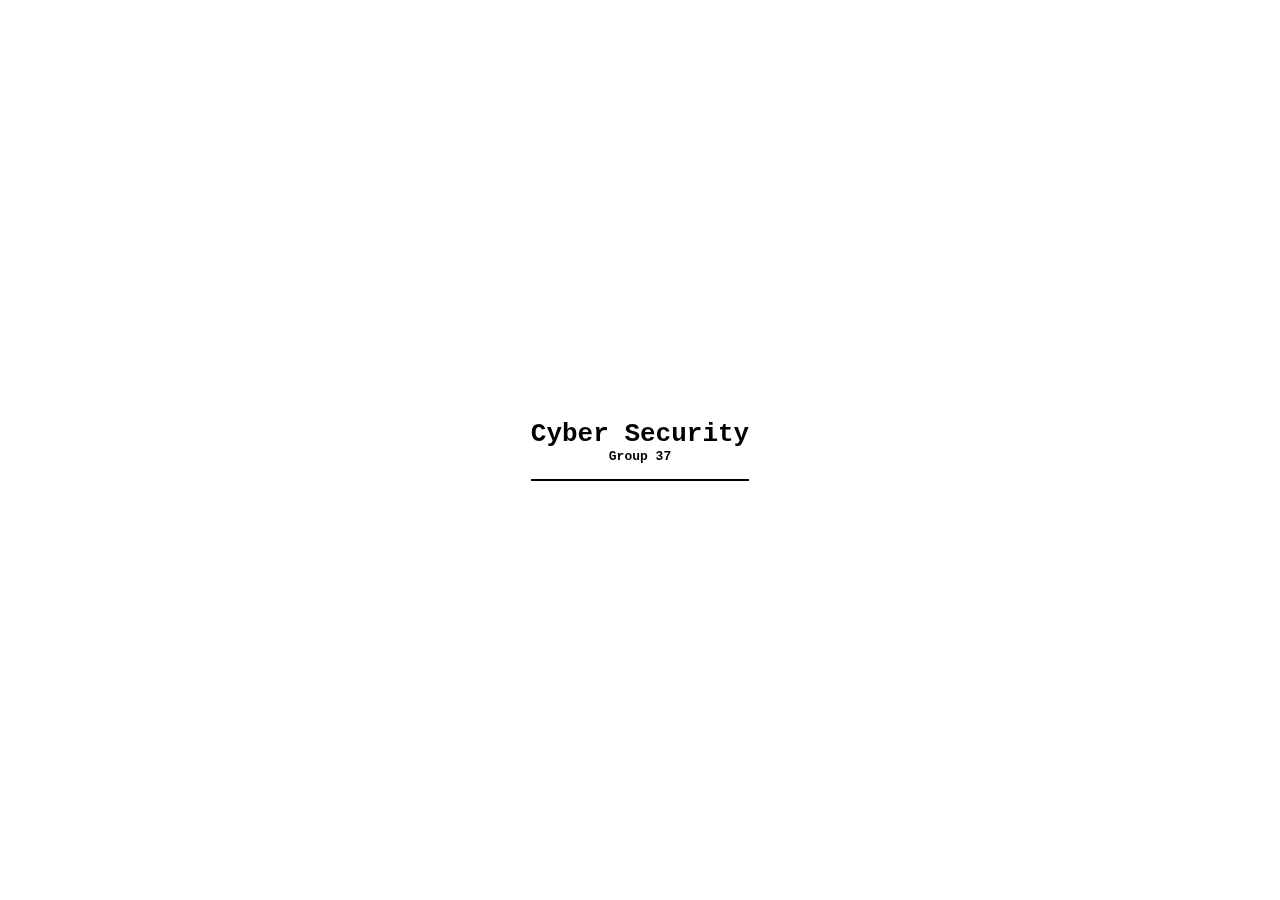
<file: index.html>
<!DOCTYPE html>
<html>
	<head>
		<link rel="stylesheet" type="text/css" href="styles/main.css">
		<script async type="text/javascript" src="scripts/script.js"></script>
		<title>Cyber Security</title>
	</head>
	<body class="light">
		<div id="help">
			<div id="background"></div>
			<div id="page-navigation" class="help-navigation-window">
				<p class="help-content">
					🡠 to navigate to the previous page
				</p>
				<p class="help-content">
					🡢 to navigate to the next page
				</p>
			</div>
			<div id="target-navigation" class="help-navigation-window">
				<p class="help-content">
					🡡 to navigate to the previous target of Cyber Attack
				</p>
				<p class="help-content">
					🡣 to navigate to the next target of Cyber Attack
				</p>
			</div>
			<div id="career-navigation" class="help-navigation-window">
				<p class="help-content">
					. to navigate to the previous career
				</p>
				<p class="help-content">
					 , to navigate to the next career
				</p>
			</div>
			<div id="mode-navigation" class="help-navigation-window">
				<p class="help-content">
					; to change the mode (light / dark)
				</p>
			</div>
			<div id="navigation-end" class="help-navigation-window">
				<p class="help-content">
					Press <b>H</b> to close this page
				</p>
			</div>
		</div>
		<div id="view">
			<header id="title" class="light-border-bottom">
				<h1>Cyber Security</h1>
				<h4 id="group">Group 37</h4>
				<pre id="ctn" class="oxuglwr">enter to continue...</pre>
			</header>
			<aside id="h">
				<p>'H' for HELP</p>
			</aside>
			<section id="expl">
				<div>
					<h1 id="expl-title" class="oxuglwr">
						What is <b>Cyber Security</b>?
					</h1>
				</div>
				<p class="oxuglwr">
					<b>Computer security</b>, <b>cybersecurity (cyber security)</b>, or <b>information technology security (IT security)</b> is the protection of computer systems and networks from information disclosure, theft of, or damage to their hardware, software, or electronic data, as well as from the disruption or misdirection of the services they provide.
				</p>
			</section>
			<section id="victim">
				<div id="victim-ttl">
					<h1 id="victim-title" class="oxuglwr">Victims of Cyber Attacks</h1>
				</div>
				<div id="victim-items">
					<div id="vfs">
						<h3 class="oxuglwr">Financial Systems</h3>
						<p class="oxuglwr">The computer systems of financial regulators and financial institutions like the U.S. Securities and Exchange Commission, SWIFT, investment banks, and commercial banks are prominent hacking targets for cybercriminals interested in manipulating markets and making illicit gains. Websites and apps that accept or store credit card numbers, brokerage accounts, and bank account information are also prominent hacking targets, because of the potential for immediate financial gain from transferring money, making purchases, or selling the information on the black market.</p>
						<img alt="bank" src="assets/bank.png" class="imgb">
						<img alt="bank" src="assets/bankw.png" class="imgw">
					</div>
					<div id="va">
						<h3 class="oxuglwr">Aviation</h3>
						<p class="oxuglwr">The aviation industry is very reliant on a series of complex systems which could be attacked. A simple power outage at one airport can cause repercussions worldwide, much of the system relies on radio transmissions which could be disrupted, and controlling aircraft over oceans is especially dangerous because radar surveillance only extends 175 to 225 miles offshore. There is also potential for attack from within an aircraft.</p>
						<img alt="aviation" src="assets/aviation.png" class="imgb">
						<img alt="aviation" src="assets/aviationw.png" class="imgw">
					</div>
					<div id="vg">
						<h3 class="oxuglwr">Government</h3>
						<p class="oxuglwr">Government and military computer systems are commonly attacked by activists and foreign powers. Local and regional government infrastructure such as traffic light controls, police and intelligence agency communications, personel records, student records, and financial systems are also potential targets as they are now all largely computerized. Passports and government ID cards that control access to facilities which use RFID can be vulnerable to cloning.</p>
						<img alt="govt" src="assets/govt.png" class="imgb">
						<img alt="govt" src="assets/govtw.png" class="imgw">
					</div>
				</div>
			</section>
			<section id="careers">
				<div id="careers-ttl">
					<h1 id="careers-title" class="oxuglwr">Careers</h1>
				</div>
				<div id="security-analyst" class="careers-item">
					<div class="aofmeyz base">
						<div class="aofmeyz first" id="sa-first">
							<h3 class="oxuglwr career-heading">Security Analyst</h3>
							<p class="oxuglwr career-content">Analyzes and assesses damage to the data/infrastructure as a result of security incidents, examines available recovery tools and processes, and recommends solutions. Tests for compliance with security policies and procedures. May assist in the creation, implementation, or management of security solutions.</p>
						</div>
						<div class="aofmeyz second" id="sa-second">
							<h4 class="oxuglwr career-heading">Annual Wage</h4>
							<p class="oxuglwr career-wage">
								<a href="">
									$88,289
								</a>
							</p>
						</div>
						<div class="aofmeyz third" id="sa-third">
							<h4 class="oxuglwr career-heading">Job Outlook</h4>
							<p class="oxuglwr career-content">Employment of information security analysts is projected to grow 33 percent from 2020 to 2030, much faster than the average for all occupations.</p>
						</div>
						<div class="aofmeyz fourth" id="sa-fourth">
							<h4 class="oxuglwr career-heading">Prerequisites</h4>
							<ul>
								<li class="career-list-item">
									<h5 class="oxuglwr career-preq-heading">Education</h5>
									<p class="oxuglwr career-preq-content">Information security analysts typically need a bachelor’s degree in computer and information technology or a related field, such as engineering or math. However, some workers enter the occupation with a high school diploma and relevant industry training and certifications.</p>
								</li>
								<li class="career-list-item">
									<h5 class="oxuglwr career-preq-heading">Certifications</h5>
									<ul>
										<li>
											<a class="career-cert-item" href="https://www.isc2.org/cissp/default.aspx">
												CISSP
											</a>
										</li>
									</ul>
								</li>
								<li class="career-list-item">
									<h5 class="oxuglwr career-preq-heading">Important Qualities</h5>
									<ul>
										<li>
											<p class="oxuglwr"><b>Analytical Skills</b>: Information security analysts study computer systems and networks and assess risks to determine improvements for security policies and protocols.</p>
										</li>
										<li>
											<p class="oxuglwr"><b>Communication Skills</b>: Information security analysts must be able to explain information security needs and potential threats to technical and nontechnical audiences within their organizations.</p>
										</li>
										<li>
											<p class="oxuglwr"><b>Creative Skills</b>: Information security analysts must anticipate information security risks and implement new ways to protect their organizations’ computer systems and networks.</p>
										</li>
										<li>
											<p class="oxuglwr"><b>Problem-solving Skills</b>Information security analysts must respond to security alerts and uncover and fix flaws in computer systems and networks.</p>
										</li>
									</ul>
								</li>
							</ul>
						</div>
					</div>
					<img alt="analyst" src="assets/math.png" class="imgb">
					<img alt="analyst" src="assets/mathw.png" class="imgw">
				</div>
				<div id="security-auditor" class="careers-item">
					<div class="aofmeyz base">
						<div class="aofmeyz first" id="sau-first">
							<h3 class="oxuglwr career-heading">Security Auditor</h3>
							<p class="oxuglwr career-content">Create and execute audits based on organizational policies and governmental regulations. To inspect and assess security controls and practices, security auditors work closely with IT professionals, managers, and executives. Security auditors develop tests of IT systems to identify risks and inadequacies. Security auditors evaluate firewalls, encryption protocols, and related security measures, which requires expertise in computer security techniques and methods.</p>
						</div>
						<div class="aofmeyz second" id="sau-second">
							<h4 class="oxuglwr career-heading">Annual Wage</h4>
							<p class="oxuglwr career-wage"><a href="https://www.payscale.com/research/US/Job=Information_Technology_(IT)_Auditor/Salary">$80,000</a></p>
						</div>
						<div class="aofmeyz third" id="sau-third">
							<h4 class="oxuglwr career-heading">Job Outlook</h4>
							<p class="oxuglwr career-content">Estimated 12% growth in employment from 2018-2028.</p>
						</div>
						<div class="aofmeyz fourth" id="sau-fourth">
							<h4 class="oxuglwr career-heading">Prerequisites</h4>
							<ul>
								<li class="career-list-item">
									<h5 class="career-preq-heading">Education</h5>
									<p class="career-preq-content">
										Security auditors possess undergraduate degrees in computer science, information technology, or a related field. Associate degrees may suffice, but most employers prefer bachelor's degrees. Through classes in computer software and hardware, programming, and cybersecurity issues, aspiring security auditors establish a solid foundation for their goal.
									</p>
								</li>
								<li class="career-list-item">
									<h5 class="career-preq-heading">Certificatons</h5>
									<ul>
										<li>
											<a class="career-cert-item" href="https://www.isaca.org/credentialing/cisa">
												CISA
											</a>
										</li>
									</ul>
								</li>
								<li class="career-list-item">
									<h5 class="career-preq-heading">Important Qualities</h5>
									<ul>
										<li>
											<p class="oxuglwr">
												<b>Strong Analytical and Critical-thinking Skills</b>
											</p>
										</li>
										<li>
											<p class="oxuglwr career-imp-skill">
												<b>Grasp of Programming Languages</b>
											</p>
										</li>
										<li>
											<p class="oxuglwr career-imp-skill">
												<b>Objectivity, Discipline, and Attention to Detail</b>
											</p>
										</li>
									</ul>
								</li>
							</ul>
						</div>
					</div>
					<img alt="auditor" src="assets/audit.png" class="imgb">
					<img alt="auditor" src="assets/auditw.png" class="imgw">
				</div>
				<div id="penetration-tester" class="careers-item">
					<div class="aofmeyz base">
						<div class="aofmeyz first" id="pen-first">
							<h3 class="oxuglwr career-heading">Penetration Tester</h3>
							<p class="oxuglwr career-content"> 
								Help identify and resolve security vulnerabilities affecting their digital assets and computer networks. Some professionals hold in-house positions with permanent employers, functioning as part of internal cybersecurity or information technology (IT) teams. Other pen testers work for specialized firms that provide services to clients.
							</p>
						</div>
						<div class="aofmeyz second" id="pen-second">
							<h4 class="oxuglwr career-heading">Pay</h4>
							<p class="oxuglwr career-wage">
								<a href="https://www.payscale.com/research/US/Job=Penetration_Tester/Salary">
									$87,436
								</a>
							</p>
						</div>
						<div class="aofmeyz third" id="pen-third">
							<h4 class="oxuglwr career-heading">Job Outlook</h4>
							<p class="oxuglwr career-content">
								The BLS predicts explosive growth in the cybersecurity field. The projected employment growth for security analysts is 31% from 2020-2030, which far outpaces the average rate for all other occupations. 
							</p>
						</div>
						<div class="aofmeyz fourth" id="pen-fourth">
							<h4 class="oxuglwr career-heading">Prerequisites</h4>
							<ul>
								<li class="career-list-item">
									<h5 class="career-preq-heading">Education</h5>
									<p class="career-preq-content">
										According to Cyber Seek, 71% of all pen testing jobs listed online from April 2020 through March 2021 required a bachelor's degree. Only 8% of employers advertised jobs requiring a lower level of education. The remaining 21% sought applicants with graduate degrees.<br>Payscale's data on penetration testing jobs shows that many employers look for bachelor's degrees in information technology, cybersecurity, and other related majors. However, some employers may waive education requirements for relevant experience or certifications.
									</p>
								</li>
								<li class="career-list-item">
									<h5 class="career-preq-heading">Certifications</h5>
									<ul>
										<li>
											<a class="career-cert-item" href="https://www.comptia.org/certifications/security">
												CompTIA Security+
											</a>
										</li>
									</ul>
								</li>
								<li class="career-list-item">	
									<h5 class="career-preq-heading">Important Skills</h5>
									<ul>
										<li>
											<p class="career-imp-skill">
												<b>A Desire to Learn</b>:
												Hackers and cybercriminals constantly change their strategies and tactics as technology continually evolves. Penetration testing professionals need to stay updated on the latest developments on both fronts.
											</p>
										</li>
										<li>
											<p class="career-imp-skill">
												<b>A Teamwork Orientation</b>:
												Penetration testers often work in teams, with junior members undertaking duties with lower levels of responsibility while reporting to senior members.
											</p>
										</li>
										<li>
											<p class="career-imp-skill">
												<b>Strong Verbal Communication</b>:
												Team members must articulate their findings in clear, easy-to-follow language that people without advanced technical knowledge or skills can understand.
											</p>
										</li>
									</ul>
								</li>
							</ul>
						</div>
					</div>
					<img alt="pentester" src="assets/pentester.png" class="imgb">
					<img alt="pentester" src="assets/pentesterw.png" class="imgw">
				</div>
			</section>
		</div>
	</body>
</html>
</file>
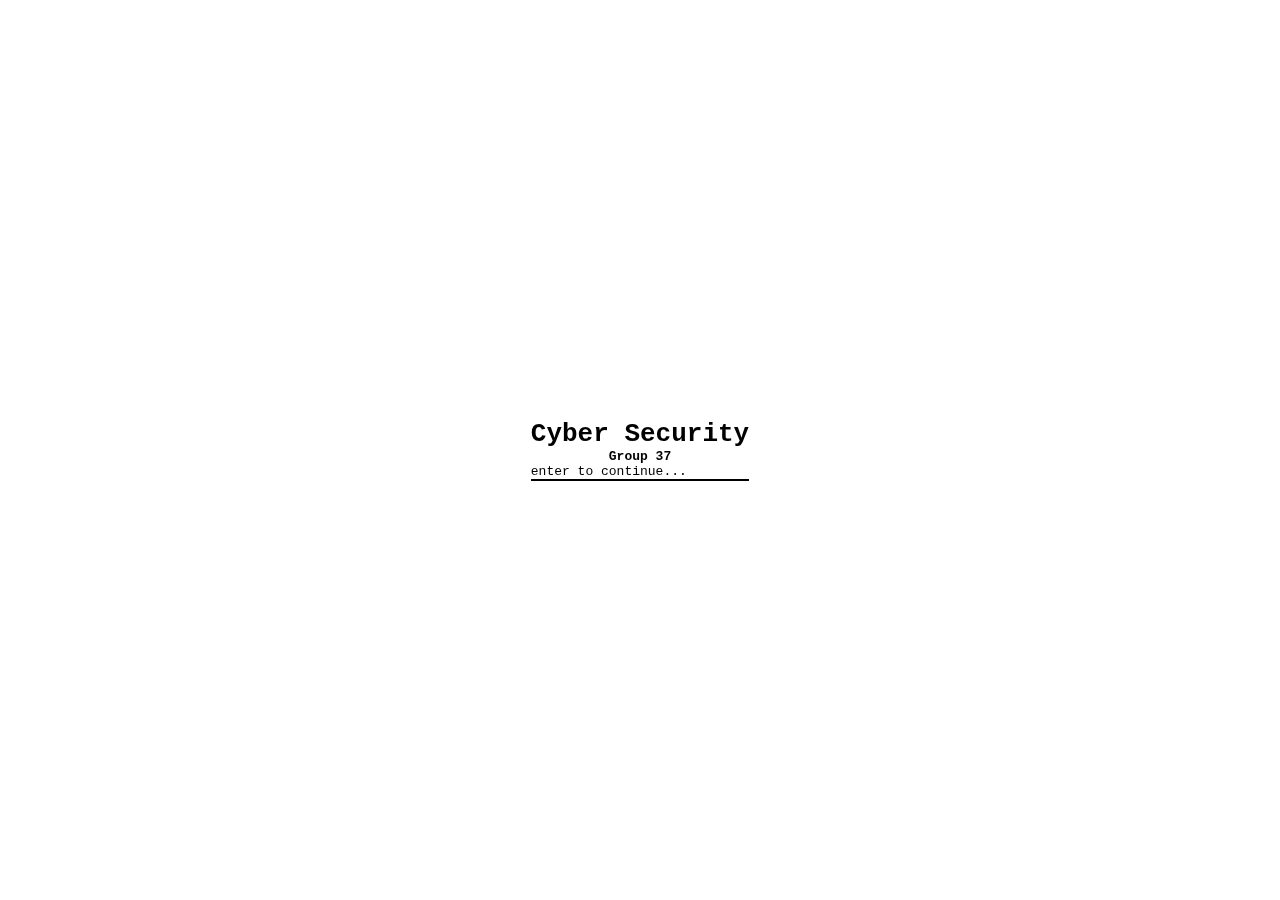
<file: id_index.html>
<!DOCTYPE html>
<html>
	<head>
		<link rel="stylesheet" type="text/css" href="styles/main.css">
		<script async type="text/javascript" src="scripts/script.js"></script>
		<title>Cyber Security</title>
	</head>
	<body class="light">
		<div id="help">
			<div id="background"></div>
			<div id="page-navigation" class="help-navigation-window">
				<p class="help-content">
					🡠 to navigate to the previous page
				</p>
				<p class="help-content">
					🡢 to navigate to the next page
				</p>
			</div>
			<div id="target-navigation" class="help-navigation-window">
				<p class="help-content">
					🡡 to navigate to the previous target of Cyber Attack
				</p>
				<p class="help-content">
					🡣 to navigate to the next target of Cyber Attack
				</p>
			</div>
			<div id="career-navigation" class="help-navigation-window">
				<p class="help-content">
					. to navigate to the previous career
				</p>
				<p class="help-content">
					 , to navigate to the next career
				</p>
			</div>
			<div id="mode-navigation" class="help-navigation-window">
				<p class="help-content">
					; to change the mode (light / dark)
				</p>
			</div>
			<div id="navigation-end" class="help-navigation-window">
				<p class="help-content">
					Press <b>H</b> to close this page
				</p>
			</div>
		</div>
		<div id="view">
			<header id="title" class="light-border-bottom">
				<h1>Cyber Security</h1>
				<h4 id="group" class="">Group 37</h4>
				<p id="ctn" class="">enter to continue...</p>
			</header>
			<aside id="h">
				<p>'H' for HELP</p>
			</aside>
			<section id="expl">
				<div class="expl-title-container">
					<h1 id="expl-title" class="title">
						What is <b>Cyber Security</b>?
					</h1>
				</div>
				<p class="">
					<b>Computer security</b>, <b>cybersecurity (cyber security)</b>, or <b>information technology security (IT security)</b> is the protection of computer systems and networks from information disclosure, theft of, or damage to their hardware, software, or electronic data, as well as from the disruption or misdirection of the services they provide.
				</p>
			</section>
			<section id="victim">
				<div id="victim-ttl">
					<h1 id="victim-title" class="title">Victims of Cyber Attacks</h1>
				</div>
				<div id="victim-items">
					<div id="vfs">
						<h3 class="">Financial Systems</h3>
						<p class="">The computer systems of financial regulators and financial institutions like the U.S. Securities and Exchange Commission, SWIFT, investment banks, and commercial banks are prominent hacking targets for cybercriminals interested in manipulating markets and making illicit gains. Websites and apps that accept or store credit card numbers, brokerage accounts, and bank account information are also prominent hacking targets, because of the potential for immediate financial gain from transferring money, making purchases, or selling the information on the black market.</p>
						<img alt="bank" src="assets/bank.png" class="imgb">
						<img alt="bank" src="assets/bankw.png" class="imgw">
					</div>
					<div id="va">
						<h3 class="">Aviation</h3>
						<p class="">The aviation industry is very reliant on a series of complex systems which could be attacked. A simple power outage at one airport can cause repercussions worldwide, much of the system relies on radio transmissions which could be disrupted, and controlling aircraft over oceans is especially dangerous because radar surveillance only extends 175 to 225 miles offshore. There is also potential for attack from within an aircraft.</p>
						<img alt="aviation" src="assets/aviation.png" class="imgb">
						<img alt="aviation" src="assets/aviationw.png" class="imgw">
					</div>
					<div id="vg">
						<h3 class="">Government</h3>
						<p class="">Government and military computer systems are commonly attacked by activists and foreign powers. Local and regional government infrastructure such as traffic light controls, police and intelligence agency communications, personel records, student records, and financial systems are also potential targets as they are now all largely computerized. Passports and government ID cards that control access to facilities which use RFID can be vulnerable to cloning.</p>
						<img alt="govt" src="assets/govt.png" class="imgb">
						<img alt="govt" src="assets/govtw.png" class="imgw">
					</div>
				</div>
			</section>
			<section id="careers">
				<div id="careers-ttl">
					<h1 id="careers-title" class="title">Careers</h1>
				</div>
				<div id="security-analyst" class="careers-item">
					<div class="aofmeyz base">
						<div class="aofmeyz first" id="sa-first">
							<h3 class="career-heading">Security Analyst</h3>
							<p class="career-content">Analyzes and assesses damage to the data/infrastructure as a result of security incidents, examines available recovery tools and processes, and recommends solutions. Tests for compliance with security policies and procedures. May assist in the creation, implementation, or management of security solutions.</p>
						</div>
						<div class="aofmeyz second" id="sa-second">
							<h4 class="career-heading">Annual Wage</h4>
							<p class="career-wage">
								<a href="">
									$88,289
								</a>
							</p>
						</div>
						<div class="aofmeyz third" id="sa-third">
							<h4 class="career-heading">Job Outlook</h4>
							<p class="career-content">Employment of information security analysts is projected to grow 33 percent from 2020 to 2030, much faster than the average for all occupations.</p>
						</div>
						<div class="aofmeyz fourth" id="sa-fourth">
							<h4 class="career-heading">Prerequisites</h4>
							<ul>
								<li class="career-list-item">
									<h5 class="career-preq-heading">Education</h5>
									<p class="career-preq-content">Information security analysts typically need a bachelor’s degree in computer and information technology or a related field, such as engineering or math. However, some workers enter the occupation with a high school diploma and relevant industry training and certifications.</p>
								</li>
								<li class="career-list-item">
									<h5 class="career-preq-heading">Certifications</h5>
									<ul>
										<li>
											<a class="career-cert-item" href="https://www.isc2.org/cissp/default.aspx">
												CISSP
											</a>
										</li>
									</ul>
								</li>
								<li class="career-list-item">
									<h5 class="career-preq-heading">Important Qualities</h5>
									<ul>
										<li class="">
											<p><b>Analytical Skills</b>: Information security analysts study computer systems and networks and assess risks to determine improvements for security policies and protocols.</p>
										</li>
										<li class="career-imp-skill">
											<p><b>Communication Skills</b>: Information security analysts must be able to explain information security needs and potential threats to technical and nontechnical audiences within their organizations.</p>
										</li>
										<li class="career-imp-skill">
											<p><b>Creative Skills</b>: Information security analysts must anticipate information security risks and implement new ways to protect their organizations’ computer systems and networks.</p>
										</li>
										<li class="career-imp-skill">
											<p><b>Problem-solving Skills</b>Information security analysts must respond to security alerts and uncover and fix flaws in computer systems and networks.</p>
										</li>
									</ul>
								</li>
							</ul>
						</div>
					</div>
					<img alt="analyst" src="assets/math.png" class="imgb">
					<img alt="analyst" src="assets/mathw.png" class="imgw">
				</div>
				<div id="security-auditor" class="careers-item">
					<div class="aofmeyz base">
						<div class="aofmeyz first" id="sau-first">
							<h3 class=" career-heading">Security Auditor</h3>
							<p class="career-content">Create and execute audits based on organizational policies and governmental regulations. To inspect and assess security controls and practices, security auditors work closely with IT professionals, managers, and executives. Security auditors develop tests of IT systems to identify risks and inadequacies. Security auditors evaluate firewalls, encryption protocols, and related security measures, which requires expertise in computer security techniques and methods.</p>
						</div>
						<div class="aofmeyz second" id="sau-second">
							<h4 class="career-heading">Annual Wage</h4>
							<p class="career-wage"><a href="https://www.payscale.com/research/US/Job=Information_Technology_(IT)_Auditor/Salary">$80,000</a></p>
						</div>
						<div class="aofmeyz third" id="sau-third">
							<h4 class="career-heading">Job Outlook</h4>
							<p class="career-content">Estimated 12% growth in employment from 2018-2028.</p>
						</div>
						<div class="aofmeyz fourth" id="sau-fourth">
							<h4 class="career-heading">Prerequisites</h4>
							<ul>
								<li class="career-list-item">
									<h5 class="career-preq-heading">Education</h5>
									<p class="career-preq-content">
										Security auditors possess undergraduate degrees in computer science, information technology, or a related field. Associate degrees may suffice, but most employers prefer bachelor's degrees. Through classes in computer software and hardware, programming, and cybersecurity issues, aspiring security auditors establish a solid foundation for their goal.
									</p>
								</li>
								<li class="career-list-item">
									<h5 class="career-preq-heading">Certificatons</h5>
									<ul>
										<li>
											<a class="career-cert-item" href="https://www.isaca.org/credentialing/cisa">
												CISA
											</a>
										</li>
									</ul>
								</li>
								<li class="career-list-item">
									<h5 class="career-preq-heading">Important Qualities</h5>
									<ul>
										<li class="">
											<p>
												<b>Strong Analytical and Critical-thinking Skills</b>
											</p>
										</li>
										<li class="career-imp-skill">
											<p>
												<b>Grasp of Programming Languages</b>
											</p>
										</li>
										<li class="career-imp-skill">
											<p>
												<b>Objectivity, Discipline, and Attention to Detail</b>
											</p>
										</li>
									</ul>
								</li>
							</ul>
						</div>
					</div>
					<img alt="auditor" src="assets/audit.png" class="imgb">
					<img alt="auditor" src="assets/auditw.png" class="imgw">
				</div>
				<div id="penetration-tester" class="careers-item">
					<div class="aofmeyz base">
						<div class="aofmeyz first" id="pen-first">
							<h3 class="career-heading">Penetration Tester</h3>
							<p class="career-content">
								Help identify and resolve security vulnerabilities affecting their digital assets and computer networks. Some professionals hold in-house positions with permanent employers, functioning as part of internal cybersecurity or information technology (IT) teams. Other pen testers work for specialized firms that provide services to clients.
							</p>
						</div>
						<div class="aofmeyz second" id="pen-second">
							<h4 class="career-heading">Pay</h4>
							<p class="career-wage">
								<a href="https://www.payscale.com/research/US/Job=Penetration_Tester/Salary">
									$87,436
								</a>
							</p>
						</div>
						<div class="aofmeyz third" id="pen-third">
							<h4 class="career-heading">Job Outlook</h4>
							<p class="career-content">
								The BLS predicts explosive growth in the cybersecurity field. The projected employment growth for security analysts is 31% from 2020-2030, which far outpaces the average rate for all other occupations. 
							</p>
						</div>
						<div class="aofmeyz fourth" id="pen-fourth">
							<h4 class="career-heading">Prerequisites</h4>
							<ul>
								<li class="career-list-item">
									<h5 class="career-preq-heading">Education</h5>
									<p class="career-preq-content">
										According to Cyber Seek, 71% of all pen testing jobs listed online from April 2020 through March 2021 required a bachelor's degree. Only 8% of employers advertised jobs requiring a lower level of education. The remaining 21% sought applicants with graduate degrees.<br>Payscale's data on penetration testing jobs shows that many employers look for bachelor's degrees in information technology, cybersecurity, and other related majors. However, some employers may waive education requirements for relevant experience or certifications.
									</p>
								</li>
								<li class="career-list-item">
									<h5 class="career-preq-heading">Certifications</h5>
									<ul>
										<li>
											<a class="career-cert-item" href="https://www.comptia.org/certifications/security">
												CompTIA Security+
											</a>
										</li>
									</ul>
								</li>
								<li class="career-list-item">	
									<h5 class="career-preq-heading">Important Skills</h5>
									<ul>
										<li class="">
											<p>
												<b>A Desire to Learn</b>:
												Hackers and cybercriminals constantly change their strategies and tactics as technology continually evolves. Penetration testing professionals need to stay updated on the latest developments on both fronts.
											</p>
										</li>
										<li class="career-imp-skill">
											<p>
												<b>A Teamwork Orientation</b>:
												Penetration testers often work in teams, with junior members undertaking duties with lower levels of responsibility while reporting to senior members.
											</p>
										</li>
										<li class="career-imp-skill">
											<p>
												<b>Strong Verbal Communication</b>:
												Team members must articulate their findings in clear, easy-to-follow language that people without advanced technical knowledge or skills can understand.
											</p>
										</li>
									</ul>
								</li>
							</ul>
						</div>
					</div>
					<img alt="pentester" src="assets/pentester.png" class="imgb">
					<img alt="pentester" src="assets/pentesterw.png" class="imgw">
				</div>
			</section>
		</div>
	</body>
</html>
</file>
<file: styles/main.css>
* {
	margin: 0 !important;
}

section {
	position: absolute;
}

.light {
	color: #000;
	background: #fff;
	border-bottom-color: #000 !important;
}

.dark {
	color: #fff;
	background: #555;
	border-bottom-color: #fff !important;
}

@keyframes lbb {
	to {
		border-bottom-color: #000 !important;
	}
}

@keyframes dbb {
	to {
		border-bottom-color: #fff !important;
	}
}

.light-border-bottom {
	animation: 1s linear 0s 1 normal forwards running lbb;
}

.dark-border-bottom {
	animation: 1s linear 0s 1 normal forwards running dbb;
}

html, body {
	overflow: hidden;
	font-family: monospace;
	display: grid;
	height: 100vh;
	width: 100vw;
	user-select: none;
	color: #fff;
}

aside {
	opacity: 0;
	font-size: 100%;
	transform: translateX(2%);
}

aside > img {
	opacity: 0.5;
	width: 50px;
}

#help {
	z-index: 0;
	opacity: 0;
	height: 100vh;
	width: 100vw;
	display: grid;
}

#background {
	height: 100%;
	width: 100%;
	background: #555;
	position: absolute;
}

#box {
	background: #fff;
	justify-self: center;
	align-self: center;
	position: absolute;
	height: 70%;
	width: 50%;
	display: grid;
}

.help-navigation-window {
	justify-self: center;
	align-self: center;
	position: absolute;
	height: 7%;
	display: grid;
}

.help-content {
	color: #fff;
	font-size: 110%;
}

#page-navigation {
	opacity: 1;
	z-index: 1;
}

#target-navigation, #career-navigation, #mode-navigation, #navigation-end {
	opacity: 0;
	z-index: 0;
}

.help-content {
	justify-self: center;
	align-self: center;
	font-size: 120%;
}

#view {
	z-index: 1;
	position: absolute;
	height: 100vh;
	width: 100vw;
	display: grid;
}

#title {
	font-size: 100%;
	z-index: 1;
	user-select: none;
	justify-self: center;
	align-self: center;
	position: absolute;
	border-bottom: 2px solid
}

#title > h1 {
	text-align: center;
}

#title > h4 {
	text-align: center;
	opacity: 0;
}

#title > pre {
	text-align: center;
	opacity: 0;
	transform: translateY(50px);
}

#alert {
	visibility: hidden;
	text-align: center;
	font-size: 20px;
	justify-self: right;
	transform: translate(-20px, 10px);
	height: 37.591%;
	width: 21.962%;
	border: 2px solid #000;
	border-radius: 10px;
}

/* EXPLANATION */
#expl {
	position: absolute;
	display: grid;
	justify-self: center;
	align-self: center;
	width: 80.542%;
	opacity: 0;
}

#expl > div {
	justify-self: center;
}

#expl > div > h1 {
	font-size: 20px;
	padding-bottom: 10px;
	white-space: nowrap;
	width: 0%;
	overflow: hidden;
}

#expl > p {
	text-align: center;
	font-size: 16px;
}
/* EXPLANATION END */

/* VICTIMS */
#victim {
	position: absolute;
	justify-self: center;
	align-self: center;
	display: grid;
	height: 61.163%;
	width: 51.238%;
	opacity: 0;
}

#victim-ttl {
	height: fit-content;
	justify-self: center;
}

#victim-title {
	text-align: center;
	white-space: nowrap;
	width: 0%;
	overflow: hidden;
}

#victim-items {
	position: absolute;
	padding-top: 50px;
	height: 100%;
	width: 120%;
	display: grid;
	justify-self: center;
}

/* #vfs, #va { */
#victim-items > div {
	position: absolute;
	text-align: center;
	justify-self: left;
	width: 100%;
	padding-top: 5.954%;
	display: grid;
	height: 100%;
}

#victim-items > div > h3 {
	position: absolute;
	transform: translateY(170%);
	justify-self: center;
	font-size: 130%;
}

#victim-items > div > p {
	position: absolute;
	height: 17%;
	transform: translateY(65%);
	font-size: 110%;
}

#vfs {
	z-index: 1;
	opacity: 1;
}

#va, #vg {
	opacity: 0;
}

#vfs-text {
	visibility: hidden;
}

#va > img {
	padding-top: 20px;
}

#victim-items > div > img {
	position: absolute;
	top: 35%;
	width: 59.534%;
	justify-self: center;
}

.imgb {
	opacity: 1;
}

.imgw {
	opacity: 0;
}

img[alt="govt"] {
	width: 300px !important;
}
/* VICTIMS END */





/* CAREERS PAGE */
.aofmeyz.base {
	width: 70%;
	height: 80%;
	display: grid;
	position: absolute;
	align-items: center;
}
.aofmeyz.first, .aofmeyz.second, .aofmeyz.third, .aofmeyz.fourth {
	position: absolute;
}
.aofmeyz.first {
	opacity: 1;
	z-index: 1;
}
.aofmeyz.second, .aofmeyz.third, .aofmeyz.fourth {
	opacity: 0;
	z-index: 0;
}

.career-wage > a {
	color: inherit;
	font-size: xx-large;
}

.career-preq-heading {
	font-size: 130%;
}

.career-list-item {
	padding: 2% 0;
}

.career-heading {
	font-size: 130%;
}

.career-content {
	font-size: 110%;
}
#careers {
	opacity: 0;
	position: absolute;
	justify-self: center;
	align-self: center;
	display: grid;
	justify-items: center;
	text-align: left;
	align-self: center;
	height: 60%;
	width: 90%;
}
#careers-ttl {
	justify-self: center;
	position: absolute;
	transform: translateY(-5%);
}
#careers-title {
	text-align: center;
	width: 0%;
	white-space: nowrap;
	overflow: hidden;
}
.careers-item {
	position: absolute;
	display: grid;
	width: 100%;
	height: 100%;
}
#careers > div > p {
	width: 100%;
	text-align: justify;
	padding-left: 20px;
}
#careers > div > img {
	position: absolute;
	justify-self: right;
	width: 30%;
}
#careers > div > ul {
	width: 50%;
}
#security-analyst {
	opacity: 1;
	z-index: 1;
}
#security-auditor, #penetration-tester {
	opacity: 0;
	z-index: 0;
}
#careers > div > h3, #careers > div > h4 {
	text-align: left;
}
/* CAREERS PAGE END */
</file>
